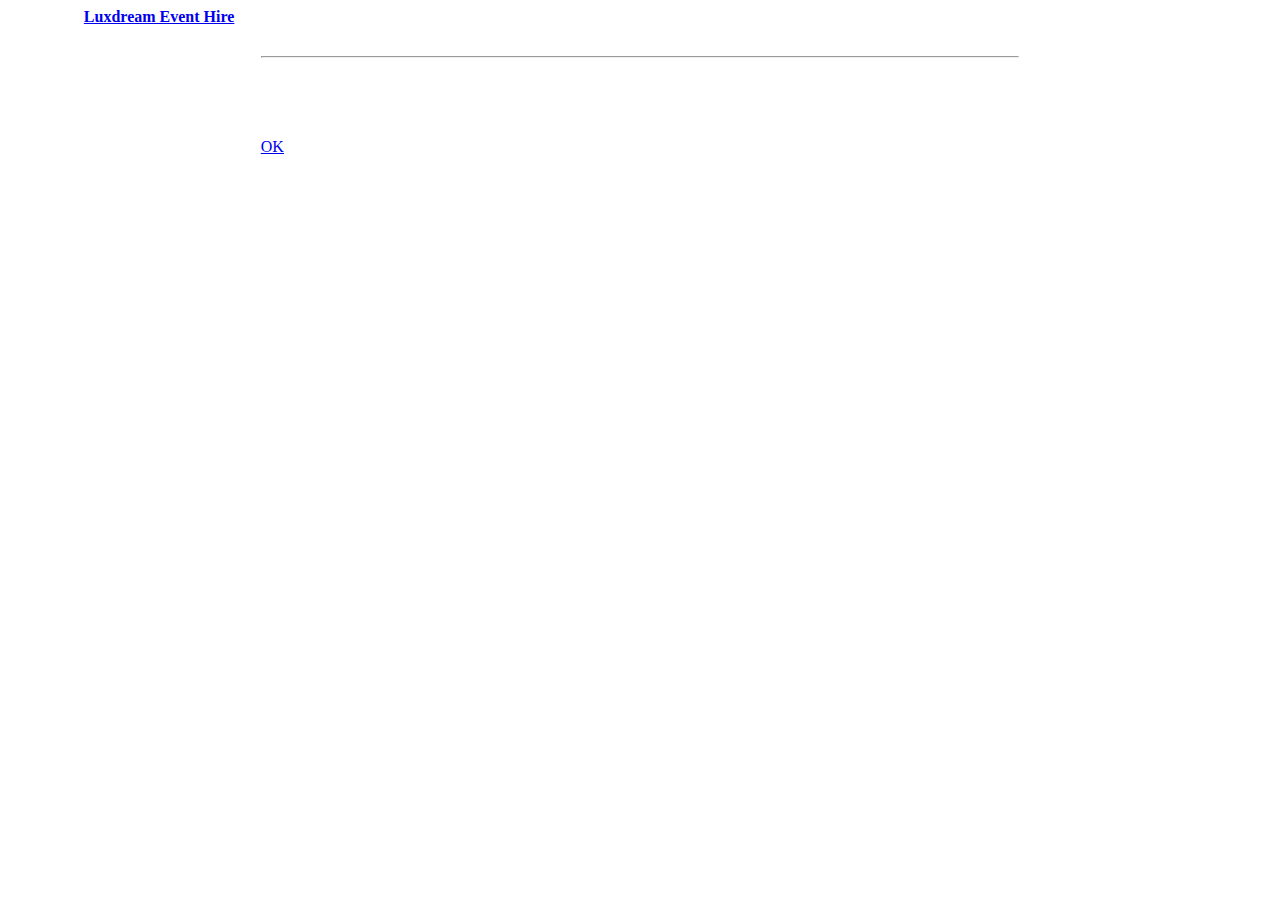
<file: detail.html>
<!DOCTYPE html>
<html lang="en">
<head>
  <meta charset="UTF-8">
  <meta http-equiv="X-UA-Compatible" content="IE=edge">
  <meta name="viewport" content="width=device-width, initial-scale=1.0">
  <link href="https://cdn.jsdelivr.net/npm/bootstrap@5.1.3/dist/css/bootstrap.min.css" rel="stylesheet" integrity="sha384-1BmE4kWBq78iYhFldvKuhfTAU6auU8tT94WrHftjDbrCEXSU1oBoqyl2QvZ6jIW3" crossorigin="anonymous">
  <title>Product Detail</title>
</head>
<style>
    #nav-wrap {
			width: 88%;
			margin: 0 auto;
		}
		#logo {
			font-weight: bold;
		}
		main {
			width: 60%;
			margin: 30px auto;
		}
    h1 {
      font-size: 26px;
    }
    section {
      margin-top: 30px;
    }
    #imgWrap {
      width: 50%;
      margin-bottom: 50px;
      display: inline-block;
      vertical-align: top;
    }
    img {
      width: 100%;
      height: auto;
    }
    #desc {
      width: 40%;
      display: inline-block;
      vertical-align: top;
      margin-left: 30px;
    }
</style>
<body>
  <nav class="navbar navbar-light bg-light">
		<div id="nav-wrap">
			<a id="logo" class="nav-link text-dark p-0" href="#">
				Luxdream Event Hire
			</a>
		</div>
	</nav>
  
  <main>
    <h1 id="prodTitle"></h1>
    <hr>
    <section>
      <div id="imgWrap"></div>
      <div id="desc"></div>
      <div id="price"></div>
      <div class="text-center">
        <a href="./index.html" class="btn btn-success">OK</a>
      </div>
    </section>
  </main>


  <script src="./data.js"></script>
  <script src="./detail.js"></script>
  <script src="https://cdn.jsdelivr.net/npm/bootstrap@5.1.3/dist/js/bootstrap.bundle.min.js" integrity="sha384-ka7Sk0Gln4gmtz2MlQnikT1wXgYsOg+OMhuP+IlRH9sENBO0LRn5q+8nbTov4+1p" crossorigin="anonymous"></script>
</body>
</html>
</file>
